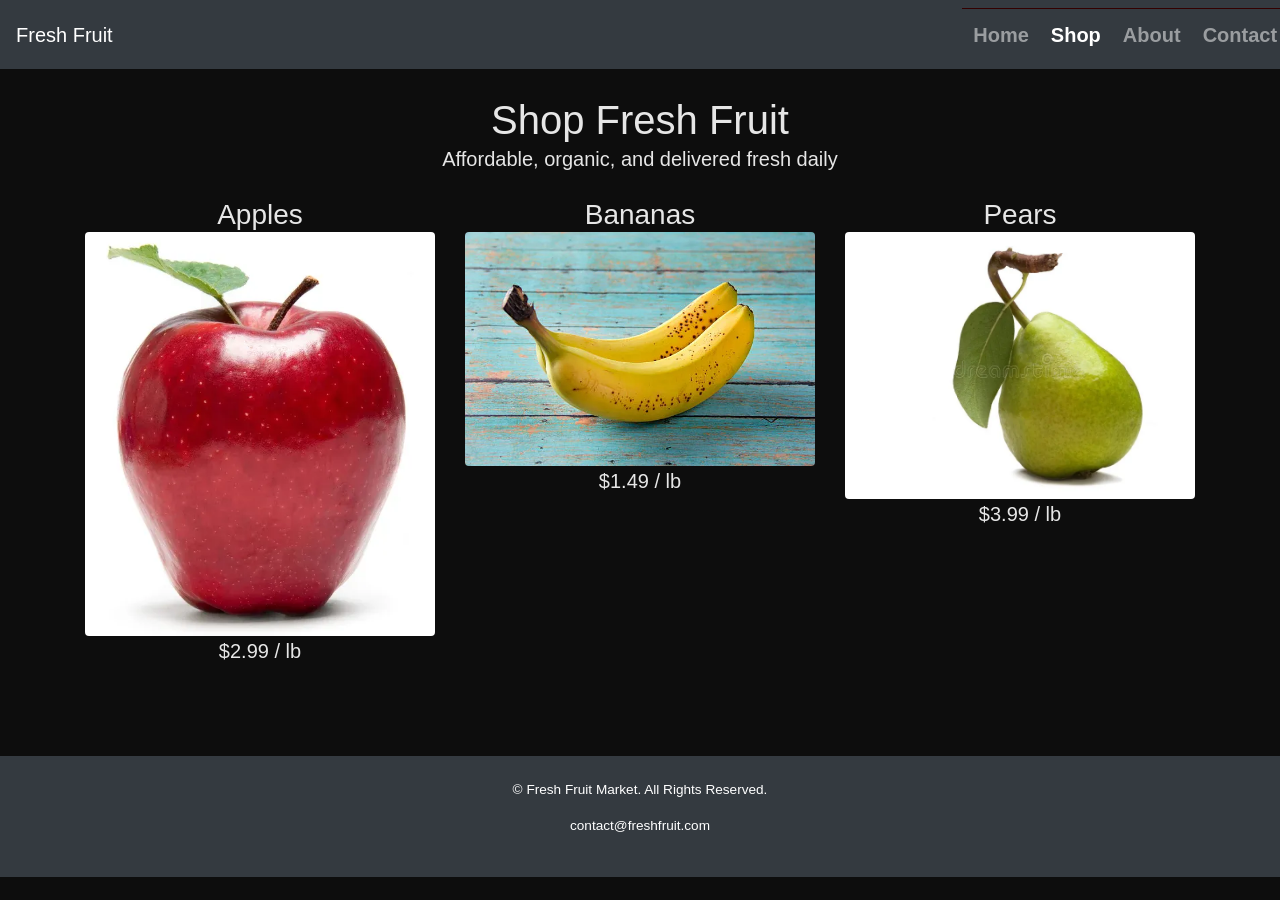
<file: about.html>
<!DOCTYPE html>
<html lang="en">
<head>
    <meta charset="utf-8">
    <title>Fresh Fruit Market: Shop</title>

    <meta name="viewport" content="width=device-width, initial-scale=1.0">

    <!-- Bootstrap CSS -->
    <link rel="stylesheet" href="https://cdn.jsdelivr.net/npm/bootstrap@4.6.2/dist/css/bootstrap.min.css">

    <!-- Custom CSS -->
    <link rel="stylesheet" href="css/style.css">
</head>

<body>

<!-- Bootstrap Navigation -->
<nav class="navbar navbar-expand-sm navbar-dark bg-dark fixed-top">
    <a class="navbar-brand" href="index.html">Fresh Fruit</a>

    <button class="navbar-toggler" type="button" data-toggle="collapse" data-target="#navbarResponsive">
        <span class="navbar-toggler-icon"></span>
    </button>

    <div class="collapse navbar-collapse" id="navbarResponsive">
        <ul class="navbar-nav ml-auto">

            <li class="nav-item">
                <a class="nav-link" href="index.html">Home</a>
            </li>

            <li class="nav-item">
                <a class="nav-link active" href="shop.html">Shop</a>
            </li>

            <li class="nav-item">
                <a class="nav-link" href="about.html">About</a>
            </li>

            <li class="nav-item">
                <a class="nav-link" href="contact.html">Contact</a>
            </li>

        </ul>
    </div>
</nav>

<!-- Main Content -->
<main class="container mt-5 pt-5">

    <div class="text-center mb-4">
        <h1>Shop Fresh Fruit</h1>
        <p class="lead">Affordable, organic, and delivered fresh daily</p>
    </div>

    <div class="row text-center">

        <div class="col-sm-4 mb-4">
            <h3>Apples</h3>
            <img src="images/apple.jpg" class="img-fluid rounded" alt="apples">
            <p>$2.99 / lb</p>
        </div>

        <div class="col-sm-4 mb-4">
            <h3>Bananas</h3>
            <img src="images/bananna.jpg" class="img-fluid rounded" alt="bananas">
            <p>$1.49 / lb</p>
        </div>

        <div class="col-sm-4 mb-4">
            <h3>Pears</h3>
            <img src="images/pear.jpg" class="img-fluid rounded" alt="pears">
            <p>$3.99 / lb</p>
        </div>

    </div>

</main>

<!-- Footer -->
<footer class="jumbotron-fluid text-center bg-dark text-white p-4 mt-4">

    <div class="container">
        <p>&copy; Fresh Fruit Market. All Rights Reserved.</p>
        <p><a href="mailto:contact@freshfruit.com" class="text-white">contact@freshfruit.com</a></p>
    </div>

</footer>

<!-- Bootstrap JS -->
<script src="https://code.jquery.com/jquery-3.5.1.slim.min.js"></script>
<script src="https://cdn.jsdelivr.net/npm/bootstrap@4.6.2/dist/js/bootstrap.bundle.min.js"></script>

</body>
</html>
</file>
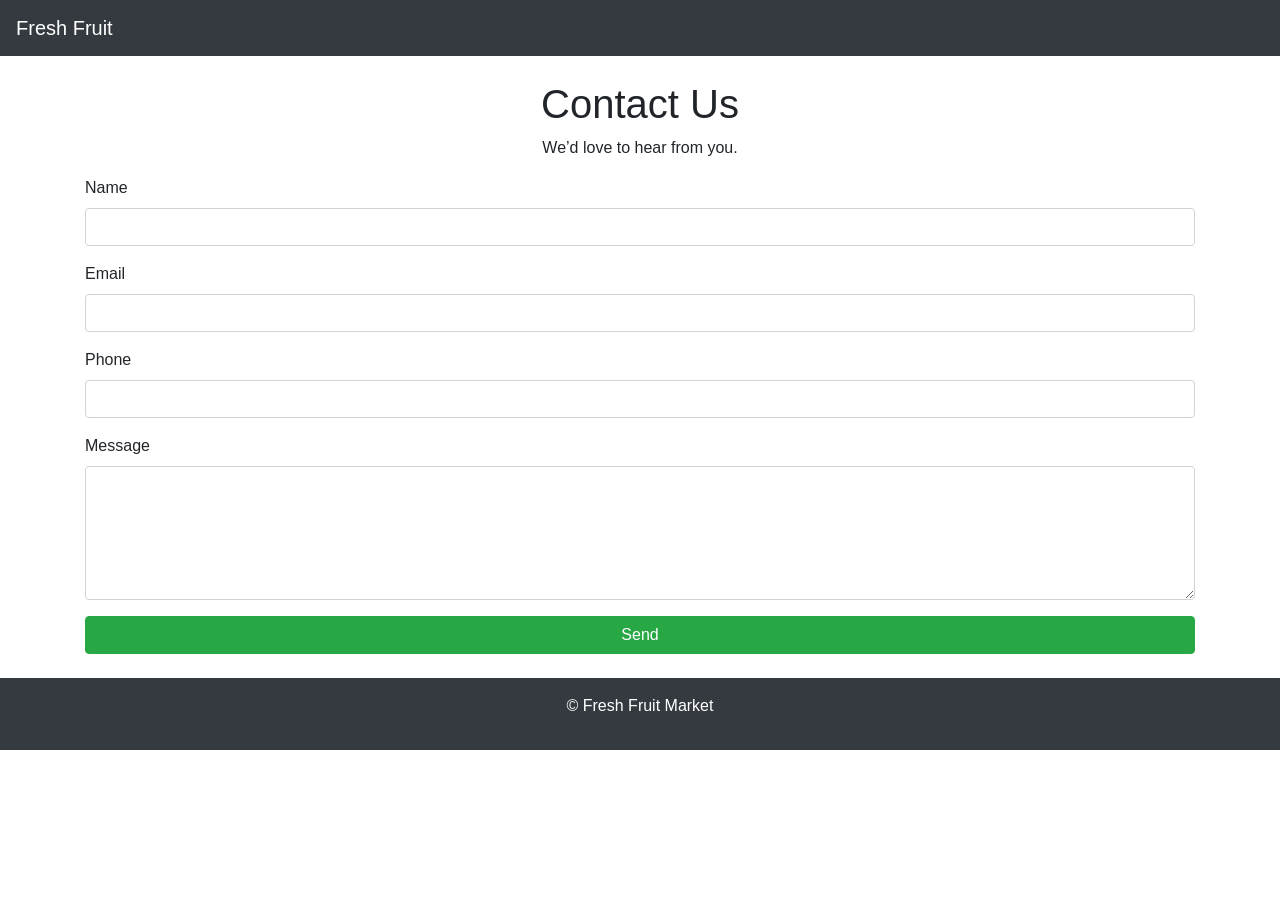
<file: contact.html>
<!DOCTYPE html>
<html lang="en">
<head>
    <meta charset="utf-8">
    <title>Contact - Fresh Fruit</title>

    <meta name="viewport" content="width=device-width, initial-scale=1">

    <link href="https://cdn.jsdelivr.net/npm/bootstrap@4.6.2/dist/css/bootstrap.min.css" rel="stylesheet">
</head>

<body>

<nav class="navbar navbar-dark bg-dark navbar-expand-sm">
    <a class="navbar-brand" href="index.html">Fresh Fruit</a>
</nav>

<main class="container mt-4">

    <h1 class="text-center">Contact Us</h1>

    <p class="text-center">We’d love to hear from you.</p>

    <form>

        <div class="form-group">
            <label>Name</label>
            <input class="form-control" type="text">
        </div>

        <div class="form-group">
            <label>Email</label>
            <input class="form-control" type="email">
        </div>

        <div class="form-group">
            <label>Phone</label>
            <input class="form-control" type="tel">
        </div>

        <div class="form-group">
            <label>Message</label>
            <textarea class="form-control" rows="5"></textarea>
        </div>

        <button class="btn btn-success btn-block">Send</button>

    </form>

</main>

<footer class="bg-dark text-white text-center p-3 mt-4">
    <p>&copy; Fresh Fruit Market</p>
</footer>

</body>
</html>
</file>
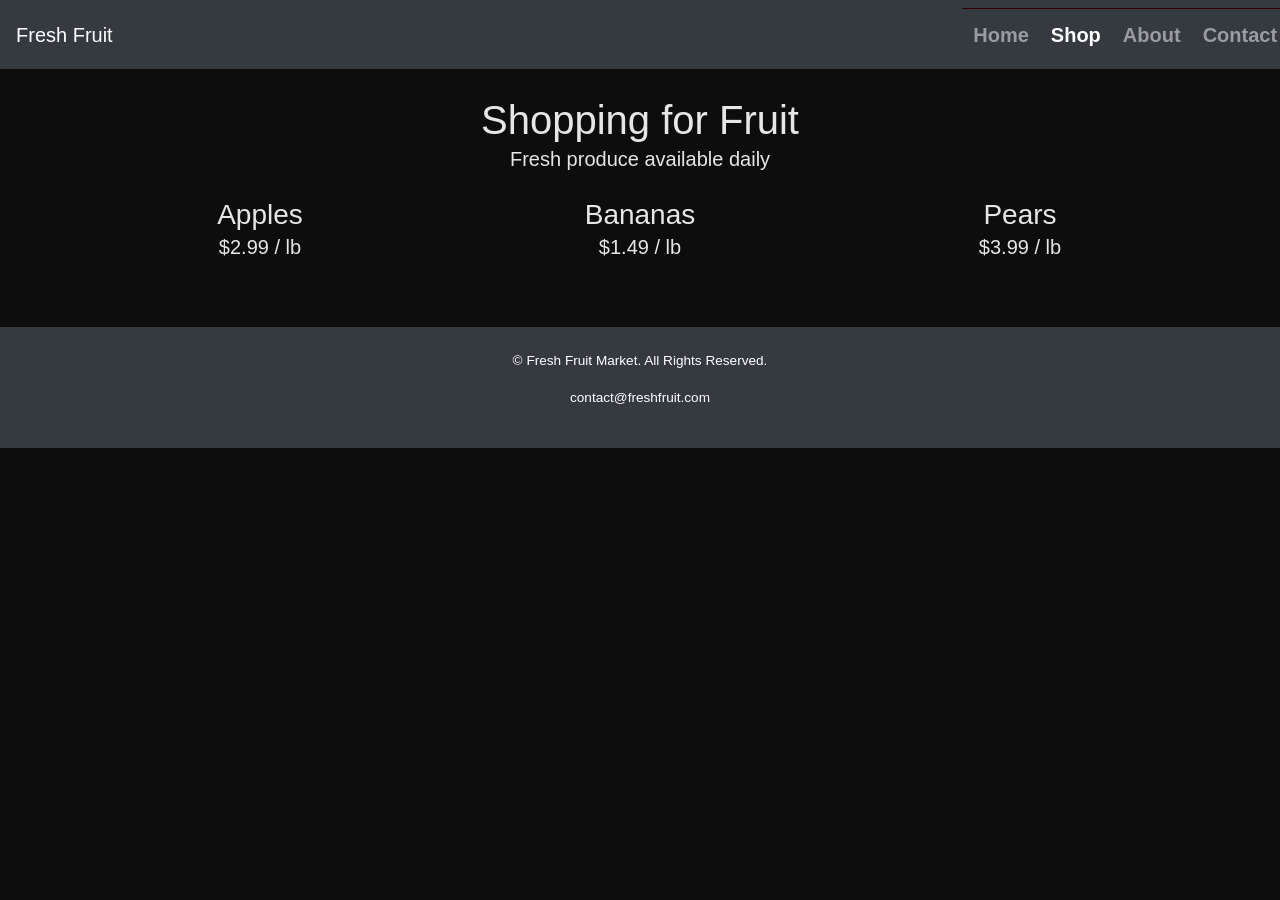
<file: shop.html>
<!DOCTYPE html>
<html lang="en">
<head>
    <meta charset="utf-8">
    <title>Fresh Fruit Market: Shop</title>

    <meta name="viewport" content="width=device-width, initial-scale=1.0">

    <!-- Bootstrap CSS -->
    <link rel="stylesheet" href="https://cdn.jsdelivr.net/npm/bootstrap@4.6.2/dist/css/bootstrap.min.css">

    <!-- Custom CSS -->
    <link rel="stylesheet" href="css/style.css">
</head>

<body>

<!-- Bootstrap Navigation -->
<nav class="navbar navbar-expand-sm navbar-dark bg-dark fixed-top">
    <a class="navbar-brand" href="index.html">Fresh Fruit</a>

    <button class="navbar-toggler" type="button" data-toggle="collapse" data-target="#navbarResponsive">
        <span class="navbar-toggler-icon"></span>
    </button>

    <div class="collapse navbar-collapse" id="navbarResponsive">
        <ul class="navbar-nav ml-auto">
            <li class="nav-item">
                <a class="nav-link" href="index.html">Home</a>
            </li>
            <li class="nav-item">
                <a class="nav-link active" href="shop.html">Shop</a>
            </li>
            <li class="nav-item">
                <a class="nav-link" href="about.html">About</a>
            </li>
            <li class="nav-item">
                <a class="nav-link" href="contact.html">Contact</a>
            </li>
        </ul>
    </div>
</nav>

<!-- Main Content -->
<main class="container mt-5 pt-5">

    <div class="text-center mb-4">
        <h1>Shopping for Fruit</h1>
        <p class="lead">Fresh produce available daily</p>
    </div>

    <div class="row text-center">

        <div class="col-sm-4">
            <h3>Apples</h3>
            <p>$2.99 / lb</p>
        </div>

        <div class="col-sm-4">
            <h3>Bananas</h3>
            <p>$1.49 / lb</p>
        </div>

        <div class="col-sm-4">
            <h3>Pears</h3>
            <p>$3.99 / lb</p>
        </div>

    </div>

</main>

<!-- Footer -->
<footer class="jumbotron-fluid text-center bg-dark text-white p-4 mt-4">

    <div class="container">
        <p>&copy; Fresh Fruit Market. All Rights Reserved.</p>
        <p><a href="mailto:contact@freshfruit.com" class="text-white">contact@freshfruit.com</a></p>
    </div>

</footer>

<!-- Bootstrap JS -->
<script src="https://code.jquery.com/jquery-3.5.1.slim.min.js"></script>
<script src="https://cdn.jsdelivr.net/npm/bootstrap@4.6.2/dist/js/bootstrap.bundle.min.js"></script>

</body>
</html>
</file>
<file: css/style.css>
/* 
Author: Wen Fan
Date: 2/18/26
File Name: style.css
*/  

/* RESET */
body, header, nav, main, footer, img, h1, h3, ul {
    margin: 0;
    padding: 0;
    border: 0;
}

/* BODY */
body {
    background-color: #0d0d0d;
    font-family: Arial, Helvetica, sans-serif;
    color: #e6e6e6;
    text-align: center;
}

/* WRAPPER */
#wrapper {
    width: 90%;
    max-width: 900px;
    margin: 5% auto;
    background-color: #1a0000;
    border: 2px solid #ff1a1a;
    border-radius: 15px;
    box-shadow: 0 0 20px rgba(255, 0, 0, 0.5);
    padding: 20px;
}

/* HEADER */
header {
    background-color: #000;
    color: #ff4d4d;
    padding: 2%;
}

/* IMAGES */
img {
    max-width: 100%;
    display: block;
}

/* NAVIGATION */
nav {
    background-color: #000;
}

nav ul {
    list-style-type: none;
}

nav li {
    display: block;
    font-size: 1.5em;
    font-weight: bold;
    border-top: 1px solid #330000;
    padding: 1%;
}

nav li a {
    display: block;
    color: #ff4d4d;
    padding: 0.5em 2em;
    text-decoration: none;
}

nav li a:hover {
    background-color: #ff1a1a;
    color: #000;
}

/* MAIN */
main {
    padding: 2%;
}

main p {
    font-size: 1.25em;
}

main h2 {
    color: #ff4d4d;
}

/* SECTIONS */
section {
    background-color: #0d0d0d;
    border: 1px solid #330000;
    border-radius: 10px;
    padding: 20px;
    margin: 20px auto;
}

/* FRUIT IMAGES (FIXED) */
.fruit-img {
    width: 250px;
    height: 250px;
    object-fit: cover;
    margin: 10px auto;
    border-radius: 10px;
}

/* LINKS */
.link {
    color: #ff4d4d;
    font-weight: bold;
}

/* FOOTER */
footer {
    font-size: 0.85em;
    background-color: #000;
    color: #999;
    padding: 1%;
}

/* FORM */
fieldset, input, textarea {
    margin-bottom: 2%;
}

label {
    display: block;
    padding-top: 2%;
}

form #submit {
    margin: 0 auto;
    display: block;
    padding: 2%;
    background-color: #ff1a1a;
    color: #000;
    font-size: 1.25em;
    border-radius: 10px;
    border: none;
}

/* TABLES */
table {
    border: 1px solid #ff1a1a;
    border-collapse: collapse;
    margin: 20px auto;
}

th, td {
    border: 1px solid #330000;
    padding: 1%;
}

th {
    background-color: #1a0000;
    color: #ff4d4d;
}

tr:nth-child(odd) {
    background-color: #1a1a1a;
}

/* GRID */
.grid {
    display: grid;
    grid-template-columns: 1fr;
    gap: 10px;
}

/* TABLET */
@media screen and (min-width: 620px) {
    nav li {
        display: inline-block;
        font-size: 1.25em;
    }

    .grid {
    display: grid;
    grid-template-columns: repeat(2, 1fr);
}
}
</file>
